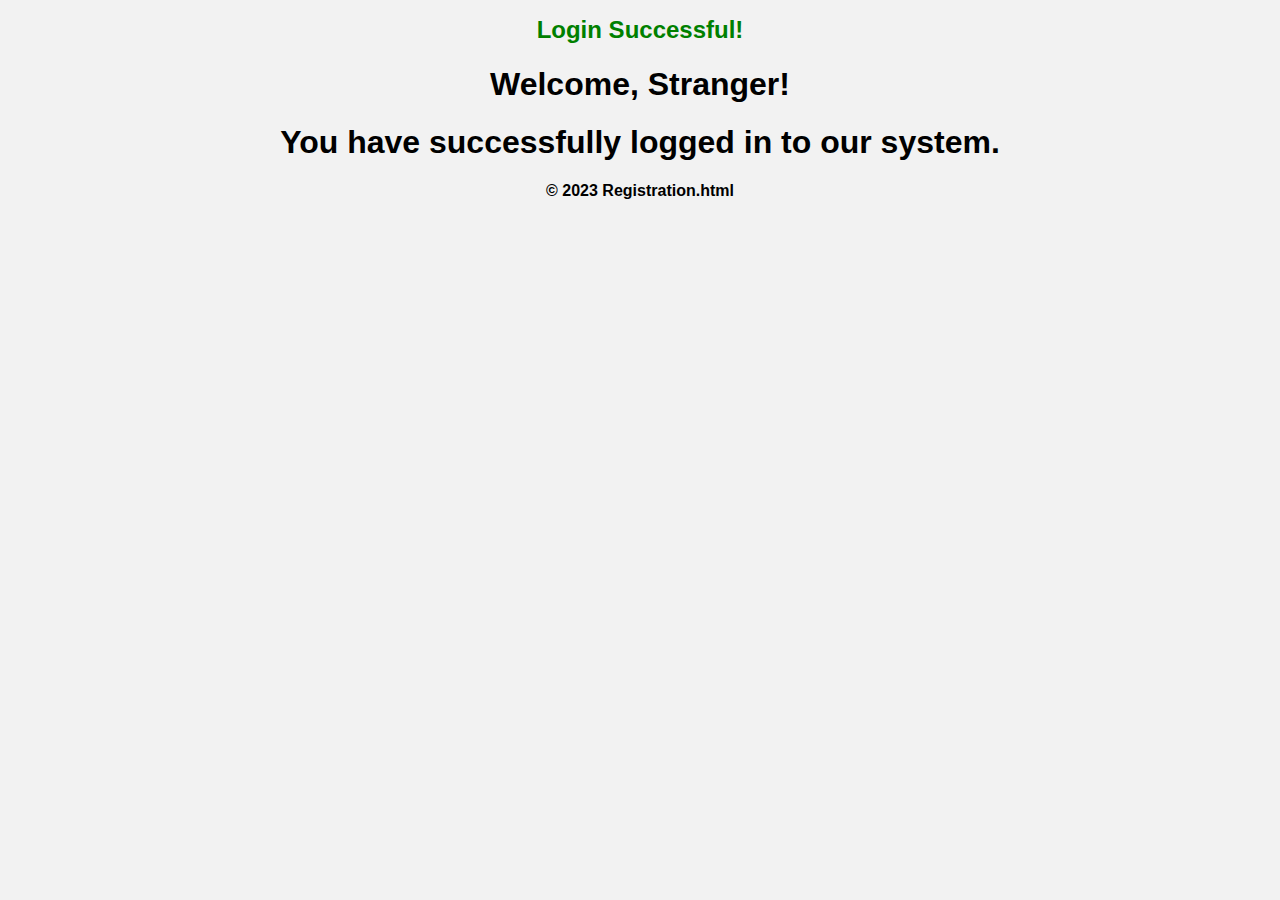
<file: jade.html>
<!DOCTYPE html>
<html>
<head>
	<title>Login Successful</title>
	<style>
	
		body {
			background-color: #f2f2f2; 
			font-family: Arial, sans-serif;
			text-align: center; 
		}
		.success-message {
			color: #008000;
			font-size: 24px;
			font-weight: bold;
		}
	</style>
</head>
<body>
	<main>
		<h1 class="success-message">Login Successful!</h1>
		<h1>Welcome, Stranger!</h1>
		<h1>You have successfully logged in to our system.</h1>
	</main>
	
	<footer>
		<h4>&copy; 2023 Registration.html</h4>
	</footer>
</body>
</html>
</file>
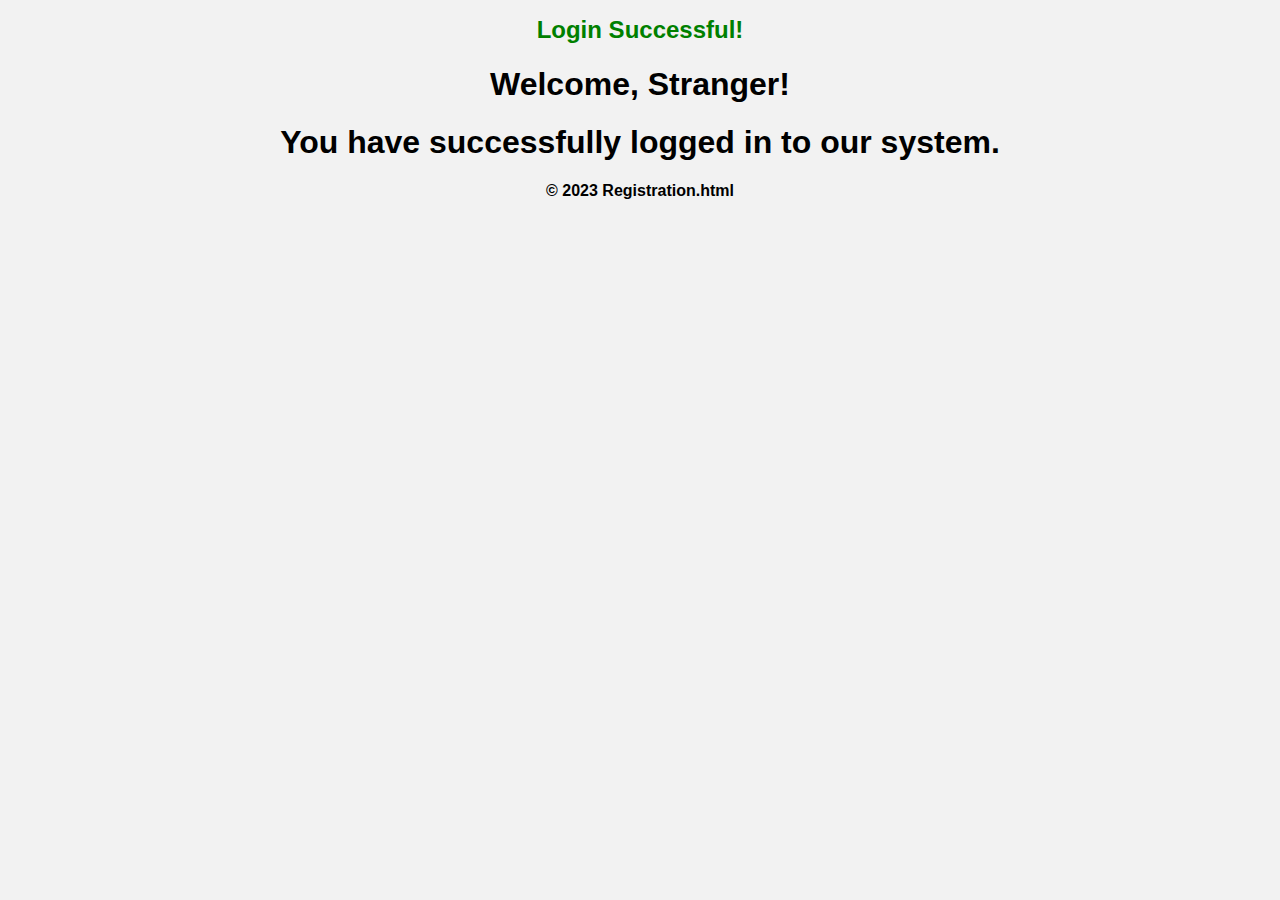
<file: Next.html>
<!DOCTYPE html>
<html>
<head>
	<title>Login Successful</title>
	<style>
	
		body {
			background-color: #f2f2f2; 
			font-family: Arial, sans-serif;
			text-align: center; 
		}
		.success-message {
			color: #008000;
			font-size: 24px;
			font-weight: bold;
		}
	</style>
</head>
<body>
	<main>
		<h1 class="success-message">Login Successful!</h1>
		<h1>Welcome, Stranger!</h1>
		<h1>You have successfully logged in to our system.</h1>
	</main>
	
	<footer>
		<h4>&copy; 2023 Registration.html</h4>
	</footer>
</body>
</html>
</file>
